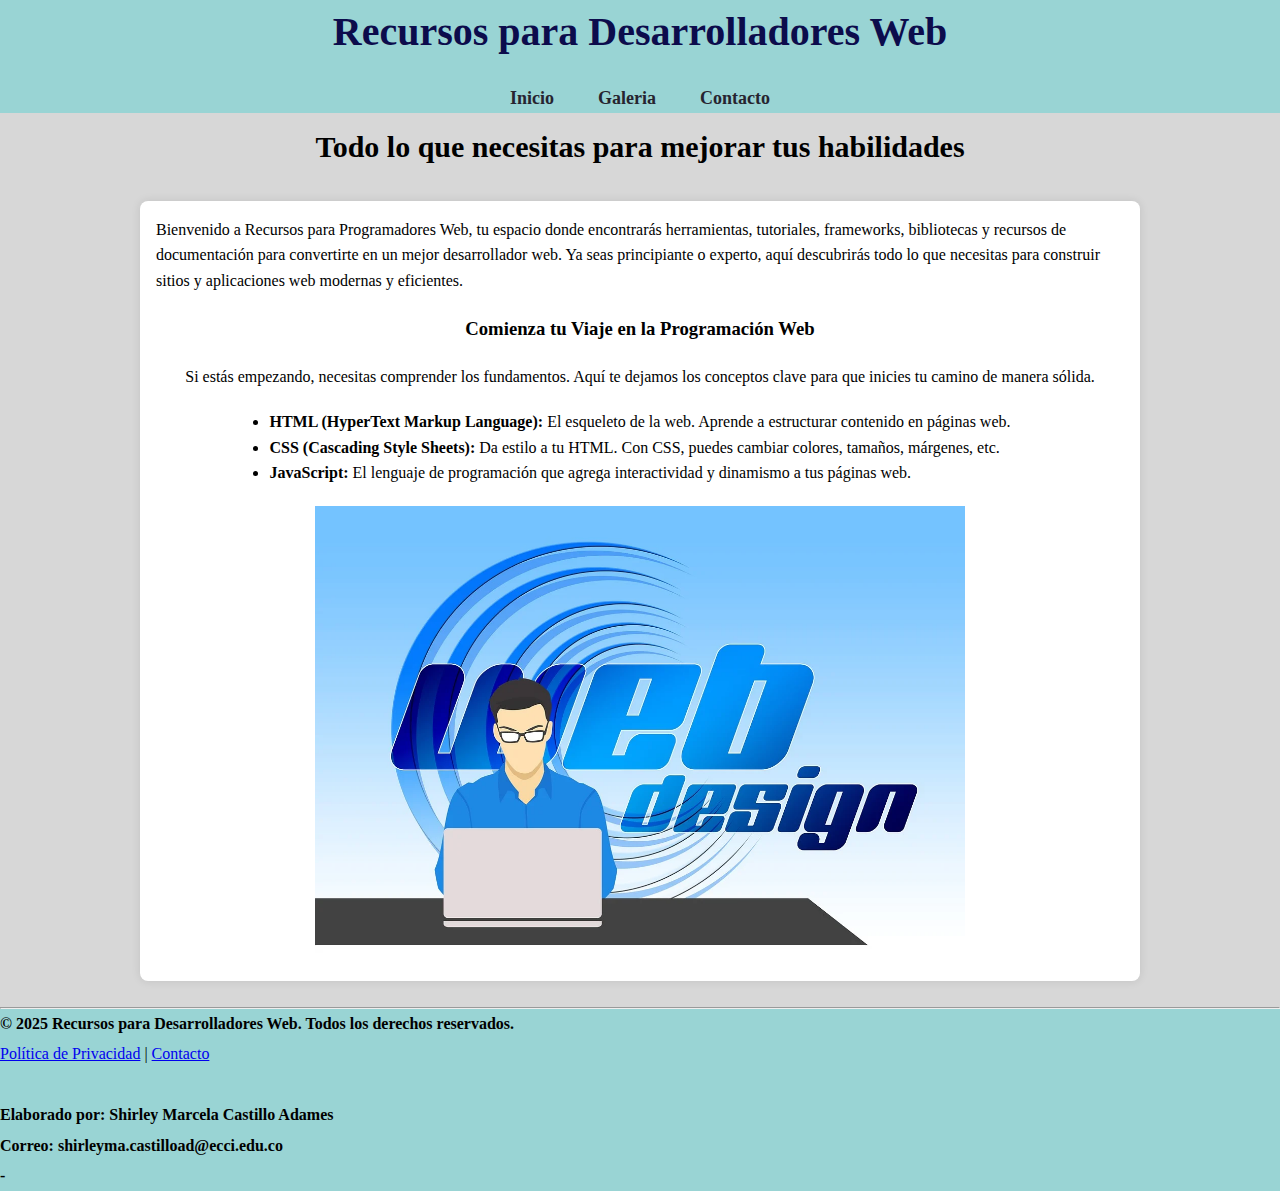
<file: index.html>
<!DOCTYPE html>
<html lang="en">

<head>
    <meta charset="UTF-8">
    <meta name="viewport" content="width=device-width, initial-scale=1.0">
    <title>Recursos para Desarrolladores Web</title>
    <link rel="stylesheet" href="CSS/estilo.css"> <!--Link que une el estilo de css-->
</head>
<!--Cuerpo del inicio-->

<body>
    <!--Division del encabezado de la pagina-->
    <nav class="cabeza">
        <header class="menup">
            <h1>Recursos para Desarrolladores Web</h1> <!--Titulo principal-->
            <div id="menu">
                <a href="index.html">Inicio</a> <!--Enlace para unificar las demas páginas al sitio-->
                <a href="galeria.html">Galeria</a> <!--Enlace para unificar las demas páginas al sitio-->
                <a href="formulario.html">Contacto</a> <!--Enlace para unificar las demas páginas al sitio-->
            </div>
        </header>
    </nav>
    <!--Inicio del contenido de la página-->
    <h2>Todo lo que necesitas para mejorar tus habilidades</h2>
    <!--División para insertar toda la información-->
    <nav class="info">
        <p>Bienvenido a Recursos para Programadores Web, tu espacio donde encontrarás herramientas, tutoriales,
            frameworks, bibliotecas y recursos de documentación para convertirte en un mejor desarrollador web. Ya seas
            principiante o experto, aquí descubrirás todo lo que necesitas para construir sitios y aplicaciones web
            modernas y eficientes.</p>

        <h3>Comienza tu Viaje en la Programación Web</h3>
        <p>Si estás empezando, necesitas comprender los fundamentos. Aquí te dejamos los conceptos clave para que
            inicies tu camino de manera sólida.</p>
        <!--Lista de resursos principales para la pagina-->
        <ul>
            <li><b>HTML (HyperText Markup Language): </b>El esqueleto de la web. Aprende a estructurar contenido en
                páginas
                web.</li>
            <li><b>CSS (Cascading Style Sheets): </b> Da estilo a tu HTML. Con CSS, puedes cambiar colores, tamaños,
                márgenes,
                etc.</li>
            <li><b>JavaScript: </b>El lenguaje de programación que agrega interactividad y dinamismo a tus páginas web.
            </li>
        </ul>
        <!--Imagen-->
        <img src="Imagenes/IMG1.webp" alt="Imagenes" width="650" height="370">
    </nav>
    <br>
    <hr>
    <!--Pie de página-->
    <footer>
        <p><b>&copy; 2025 Recursos para Desarrolladores Web. Todos los derechos reservados.</b></p>
        <p>
            <a href="#privacidad">Política de Privacidad</a> |
            <a href="#contacto">Contacto</a>
        </p>
        <br>
        <b>
            <p>Elaborado por: Shirley Marcela Castillo Adames </p>
            <p>Correo: shirleyma.castilload@ecci.edu.co </p>-
        </b>

    </footer>
</body>

</html>
</file>
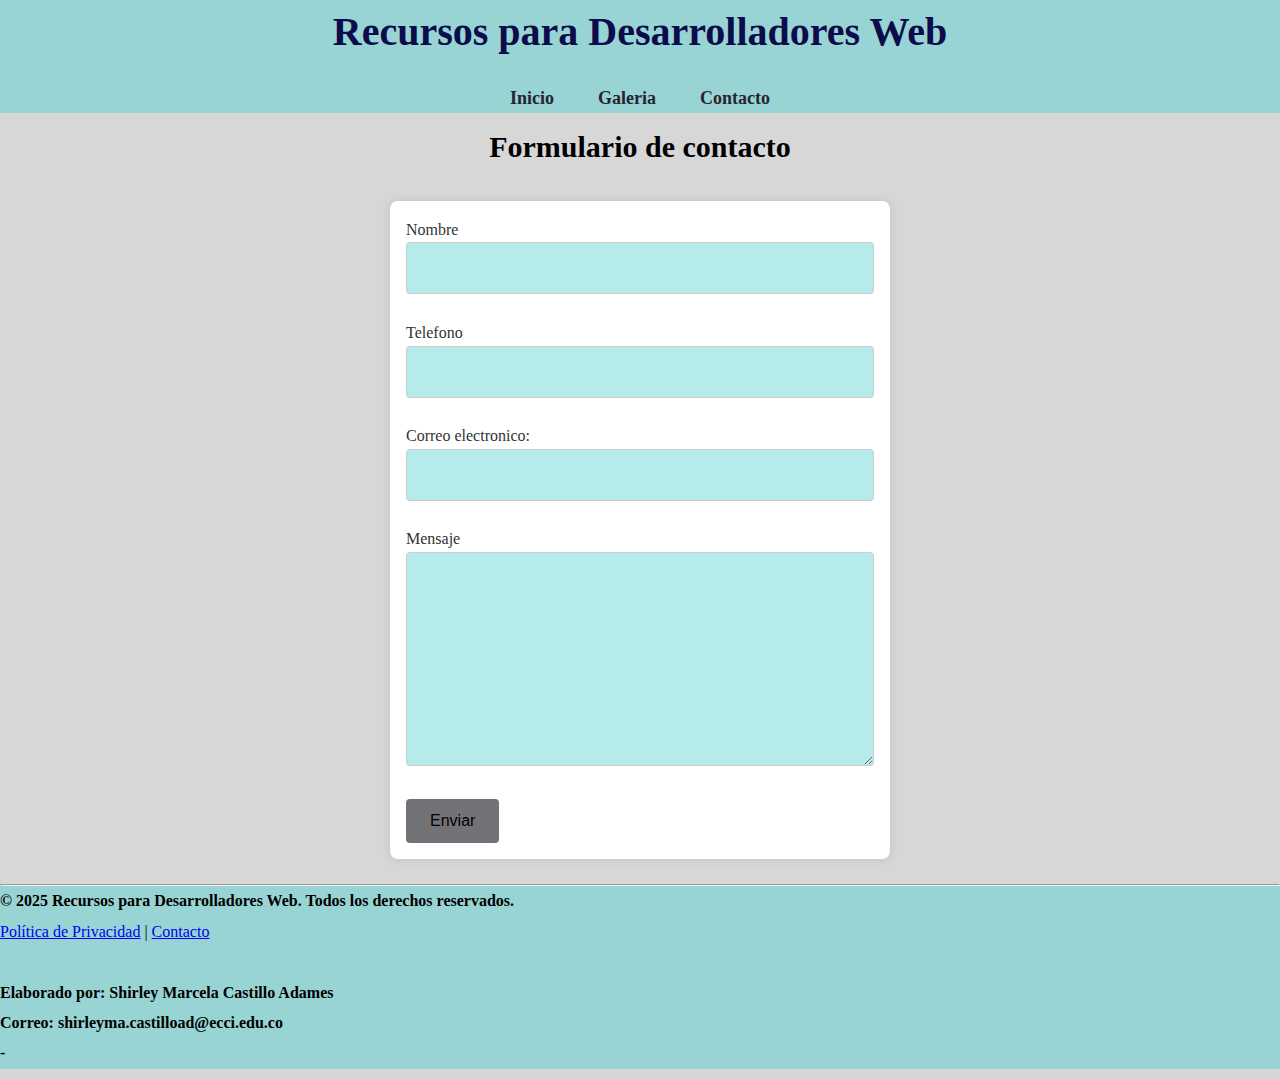
<file: formulario.html>
<!DOCTYPE html>
<html lang="en">

<head>
    <meta charset="UTF-8">
    <meta name="viewport" content="width=device-width, initial-scale=1.0">
    <title>Contacto</title>
    <link rel="stylesheet" href="CSS/estilo.css">
</head>
<!--Cuerpo del inicio-->

<body>
    <!--Division del encabezado de la pagina-->
    <nav class="cabeza">
        <header class="menup">
            <h1>Recursos para Desarrolladores Web</h1> <!--Titulo principal-->
            <div id="menu">
                <a href="index.html">Inicio</a> <!--Enlace para unificar las demas páginas al sitio-->
                <a href="galeria.html">Galeria</a> <!--Enlace para unificar las demas páginas al sitio-->
                <a href="formulario.html">Contacto</a> <!--Enlace para unificar las demas páginas al sitio-->
            </div>
        </header>
    </nav>
    <!--Declaración de main para contenido principal de pagina-->
    <main>
        <h2>Formulario de contacto</h2>
        <!--Formulario con entradas, salidas y botones-->
        <div class="formulario">
            <form action="/enviar" method="post">
                <!--Label con el titulo-->
                <label for="Nombre;">Nombre</label>
                <!--Input para la entrada de texto condicionado a obligatorio-->
                <input type="text" id="nombre" name="nombre" required><br><br>

                <label for="telefono" ;>Telefono</label>
                <input type="int" name="telefono" required><br><br>

                <label for="email">Correo electronico: </label>
                <input type="email" name="email" required><br><br>

                <label for="mensaje">Mensaje</label>
                <textarea id="mensaje" name="mensaje" rows="10" cols="50" required></textarea><br><br>
                <!--Boton de enviar información-->
                <button type="submit">Enviar</button>
            </form>
        </div>
    </main>
    <br>
    <hr>
    <!--Pie de página-->
    <footer>
        <p><b>&copy; 2025 Recursos para Desarrolladores Web. Todos los derechos reservados.</b></p>
        <p>
            <a href="#privacidad">Política de Privacidad</a> |
            <a href="#contacto">Contacto</a>
        </p>
        <br>
        <b>
            <p>Elaborado por: Shirley Marcela Castillo Adames </p>
            <p>Correo: shirleyma.castilload@ecci.edu.co </p>-
        </b>

    </footer>
</body>

</html>
</file>
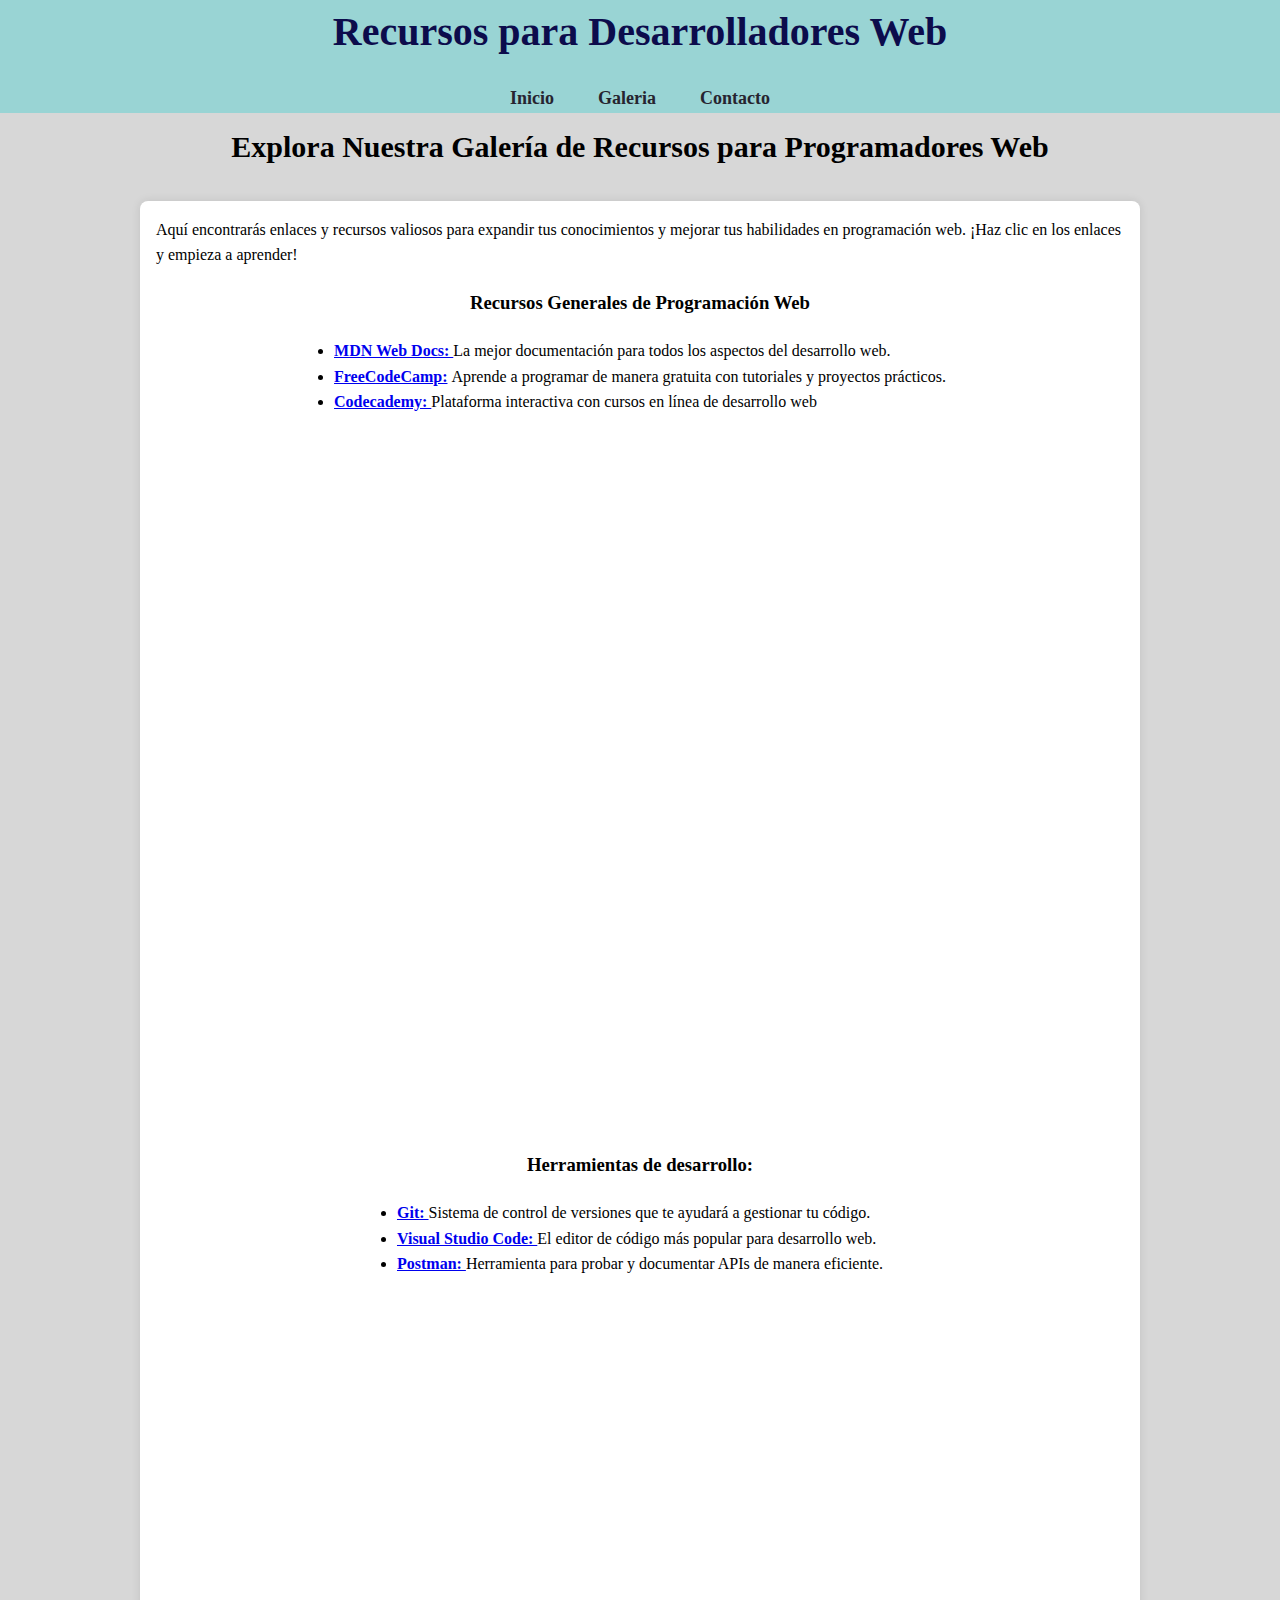
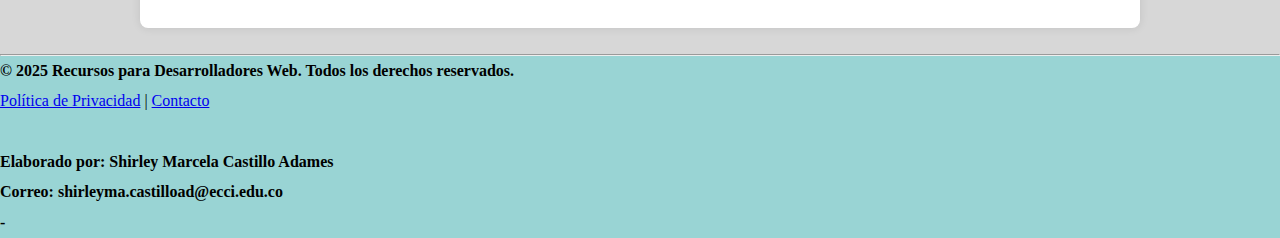
<file: galeria.html>
<!DOCTYPE html>
<html lang="en">

<head>
    <meta charset="UTF-8">
    <meta name="viewport" content="width=device-width, initial-scale=1.0">
    <title>Recursos para Desarrolladores Web</title>
    <link rel="stylesheet" href="CSS/estilo.css">
</head>
<!--Cuerpo del inicio-->

<body>
    <!--Division del encabezado de la pagina-->
    <nav class="cabeza">
        <header class="menup">
            <h1>Recursos para Desarrolladores Web</h1> <!--Titulo principal-->
            <div id="menu">
                <a href="index.html">Inicio</a> <!--Enlace para unificar las demas páginas al sitio-->
                <a href="galeria.html">Galeria</a> <!--Enlace para unificar las demas páginas al sitio-->
                <a href="formulario.html">Contacto</a> <!--Enlace para unificar las demas páginas al sitio-->
            </div>
        </header>
    </nav>
    <!--Inicio de contenido de la galeria-->
    <div class="galeria">
        <h2>Explora Nuestra Galería de Recursos para Programadores Web</h2>
        <nav class="info">
            <p>Aquí encontrarás enlaces y recursos valiosos para expandir tus conocimientos y mejorar tus habilidades en
                programación web. ¡Haz clic en los enlaces y empieza a aprender!</p>
            <h3>Recursos Generales de Programación Web</h3>
            <!--Lista desordenada -->
            <ul>
                <li><b><a href="https://developer.mozilla.org/es/">MDN Web Docs: </a></b> La mejor documentación para
                    todos los aspectos del desarrollo web.</li>
                <li><b><a href="https://www.freecodecamp.org/">FreeCodeCamp:</a> </b> Aprende a programar de manera
                    gratuita con tutoriales y proyectos prácticos.
                </li>
                <li><b><a href="https://www.codecademy.com/">Codecademy: </a></b>Plataforma interactiva con cursos en
                    línea de desarrollo web</li>
            </ul>
            <!--Integración y llamado a videos de YouTube-->
            <iframe width="560" height="315" src="https://www.youtube.com/embed/ScBq6xyQ-jQ?si=GbRWmpmuSmU-rpO1"
                title="YouTube video player" frameborder="0"
                allow="accelerometer; autoplay; clipboard-write; encrypted-media; gyroscope; picture-in-picture; web-share"
                referrerpolicy="strict-origin-when-cross-origin" allowfullscreen></iframe>
            <iframe width="560" height="315" src="https://www.youtube.com/embed/CEpUfqlrr6A?si=wQCvZL-T5vFHzzn6"
                title="YouTube video player" frameborder="0"
                allow="accelerometer; autoplay; clipboard-write; encrypted-media; gyroscope; picture-in-picture; web-share"
                referrerpolicy="strict-origin-when-cross-origin" allowfullscreen></iframe>
            <br>
            <h3>Herramientas de desarrollo: </h3>
            <!--Listas desordenadas-->
            <ul>
                <li><b><a href="https://git-scm.com/">Git: </a></b> Sistema de control de versiones que te ayudará a
                    gestionar tu código.</li>
                <li><b><a href="https://code.visualstudio.com/">Visual Studio Code: </a></b> El editor de código más
                    popular para desarrollo web.</li>
                <li><b><a href="https://www.postman.com/">Postman: </a></b> Herramienta para probar y documentar APIs de
                    manera eficiente.</li>
            </ul>
            <!--Integración y llamado a videos de YouTube-->
            <iframe width="560" height="315" src="https://www.youtube.com/embed/QOiE6amc6JA?si=b3xxOIbscP1ndEmE"
                title="YouTube video player" frameborder="0"
                allow="accelerometer; autoplay; clipboard-write; encrypted-media; gyroscope; picture-in-picture; web-share"
                referrerpolicy="strict-origin-when-cross-origin" allowfullscreen></iframe>
    </div>
    <br>
    <hr>
    <!--Pie de página-->
    <footer>
        <p><b>&copy; 2025 Recursos para Desarrolladores Web. Todos los derechos reservados.</b></p>
        <p>
            <a href="#privacidad">Política de Privacidad</a> |
            <a href="#contacto">Contacto</a>
        </p>
        <br>
        <b>
            <p>Elaborado por: Shirley Marcela Castillo Adames </p>
            <p>Correo: shirleyma.castilload@ecci.edu.co </p>-
        </b>

    </footer>
</body>

</html>
</file>
<file: CSS/estilo.css>
/*Shirley Castillo - 133173*/


/*Poner en 0 las margenes y espacios de relleno*/
* {
    margin: 0;
    padding: 0;
    box-sizing: border-box;
}


html {
    font-size: 16px; /*Define el tamaño del texto en todas las páginas*/
}


body {
    font-family: 'Times New Roman', Times, serif; /*Tipo de fuente del texto en el cuerpo*/
    line-height: 1.6; /*Distancia entre las líneas de texto*/
    margin: 0; /*margen en 0 al rededor del contenido*/
    padding: 0; /*relleno del texto en 0*/
    background-color: #d7d7d7; /*Color de fondo de la página*/
    font-size: 1em; /*Tamaño de fuente*/
}

h2 {
    text-align: center; /*Alinear el texto al centro*/
    margin-bottom: 20px; /*Margen inferior del texto*/
    font-size: 30px; /*Tamaño de la fuente*/
    padding: 10px; /*Relleno que rodea el texto*/
}

h1 {
    text-align: center;/*Alinear el texto al centro*/
    margin-bottom: 20px; /*Margen inferior del texto*/
    font-size: 40px; /*Tamaño de la fuente*/
    color: rgb(12, 12, 76); /*Color del texto*/

}

footer {
    line-height: 1.9;
    background-color: rgb(153, 212, 212); //*Color de fondo del pie de página*/
    margin: 0 200px;
}

header {
    background-color: rgb(153, 212, 212); //*Color de fondo del encabezado*/
}


#menu {
    text-align: center; /*Alineación en el centro del indice de la pagina*/
    margin-top: 15px; /*Margen superior del menu */
}

#menu a {
    margin: 0 20px; /*Espaciado entre las palabras del menu*/
    text-decoration: none; /*Texto sin decoración*/
    color: #262430; /*Color del texto*/
    font-weight: bold; /*Grosor o negrilla de la fuente*/
    font-size: 18px; /*Tamaño de la fuente*/
}

#menu a:hover {
    color: rgb(115, 115, 119);/*Resalto o sombra sobre el texto cuando pasa el mouse*/
}


.formulario {
    display: grid; /*Situa el contenido del formulario en una cuadricula*/
    gap: 20px; /*Espacios entre los elementos de la cuadricula*/ 
    justify-items: center; /*Alineación de los items */
    width: 100%; /*Ancho de toda la cuadricula*/
    max-width: 500px; /*Maximo ancho del formulario*/
    margin: 0 auto; /*Centra el formulario horizontalmente*/
    padding: 1em; /*Relleno dentro del formulario*/
    background-color: white; /*Color de fondo de la cuadricula*/
    border-radius: 8px; /*redondeado de la cuadricula*/
    box-shadow: 0 0 10px rgba(0, 0, 0, 0.1); /*Sombra al rededor del formulario*/
}

img {
    width: 100%; /* Las imágenes se ajustan al ancho de su contenedor */
    max-width: 650px; /* Maximo ancho del contendor */
    height: auto; /* Mantiene la proporcion original de la foto */
    justify-self: center; /*Alineación al centro de la imagen*/
}

/* Cuando el tamaño de la pantalla es más pequeño */
@media (max-width: 600px) {
    h1 {
        font-size: 30px;
    }

    h2 {
        font-size: 24px;
    }

    .info {
        padding: 1em; /* Reducir el padding para pantallas pequeñas */
    }
}
.info {
    display: grid; /*Situa el contenido del formulario en una cuadricula*/
    gap: 20px; /*Espacios entre los elementos de la cuadricula*/ 
    justify-items: center; /*Alineación de los items */
    width: 100%; /*Ancho de toda la cuadricula*/
    max-width: 1000px; /*Maximo ancho del formulario*/
    margin: 0 auto; /*Centra el formulario horizontalmente*/
    padding: 1em; /*Relleno dentro del formulario*/
    background-color: white; /*Color de fondo de la cuadricula*/
    border-radius: 8px; /*redondeado de la cuadricula*/
    box-shadow: 0 0 10px rgba(0, 0, 0, 0.1); /*Sombra al rededor del formulario*/
}

.formulario label {
    font-size: 1rem; /*Tamaño de la fuente*/
    color: #333; /*Color del texto*/
    margin-bottom: 0.5em; /*Margen superior*/
}

.formulario input,
.formulario textarea {
    width: 100%; /*Ocupación de los campos*/
    padding: 1em; /*Relleno de las entradas de texto*/
    border: 1px solid #ccc; /*Borde de las entradas de texto*/
    border-radius: 4px; /*Redondeado del borde*/
    font-size: 1rem; /*Tamaño de la fuente*/
    background-color: rgb(181, 235, 235); /*Color de fondo*/
    color: #333; /*Color del texto*/
}

iframe {
    width: 100%; /*Ocupación de los campos*/
    max-width: 560px; /* Para que no se estire demasiado */
    height: auto; /*Mantiene la proporción del fram*/
    aspect-ratio: 16 / 9; /* Mantiene las proporciones de los videos */
}

.formulario input[type="submit"],
.formulario button {
    background-color: rgb(115, 115, 119); /*Color de relleno del boton*/
    color: rgb(0, 0, 0); /*Color de texto del boton*/
    border: none; /*Ningun borde*/
    padding: 0.8em 1.5em; /*Relleno del boton*/
    font-size: 1rem; /*Tamaño de la fuente*/
    cursor: pointer; /*Cambia el tipo de cursor cuando esta sobre el boton*/
    border-radius: 4px; /*Redondeado del borde*/
}

.formulario input[type="submit"]:hover,
.formulario button:hover {
    background-color: rgb(100, 100, 104); /* Resaltado al tocar el boton*/
}

.formulario textarea {
    resize: vertical; /*Permite que el area de texto solo se acomode horizontalmente*/
}

/* Media Queries */
@media (min-width: 600px) {
    .column {
        width: 50%;
    }
}

/* Para pantallas muy pequeñas */
@media (max-width: 400px) {
    .formulario {
        max-width: 90%;
    }
}

/* Menú en pantallas pequeñas */
@media (max-width: 600px) {
    #menu {
        display: flex;
        flex-direction: column;
        /* Menú en columna en pantallas pequeñas */
        align-items: center;
    }

    #menu a {
        margin: 10px 0;
        /* Separación más grande entre los enlaces */
        font-size: 1.2rem;
        /* Aumentamos un poco el tamaño de fuente */
    }
}


@media (max-width: 600px) {
    #menu {
        display: block;
    }

    .formulario {
        padding: 1em;
    }
}
</file>
